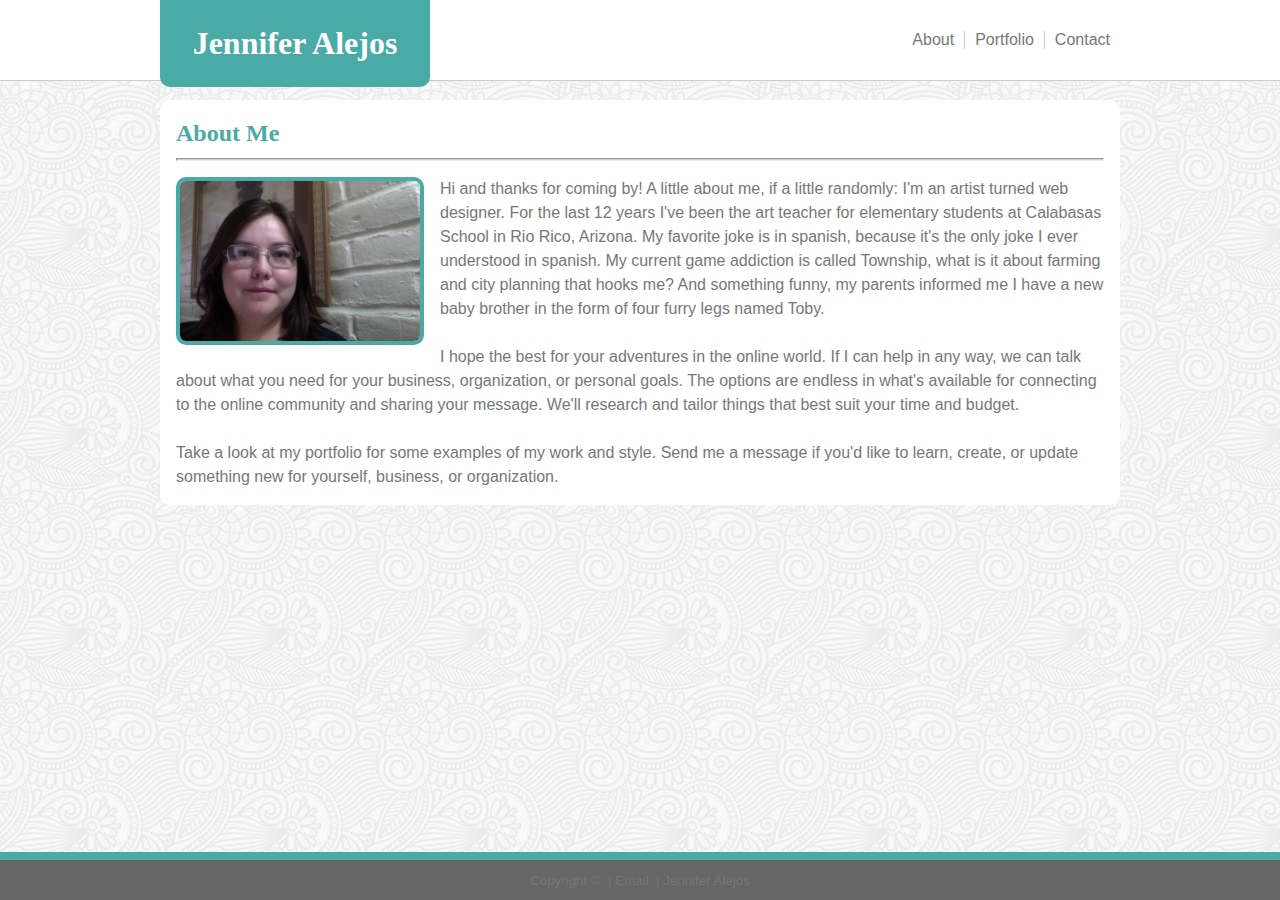
<file: index.html>
<!DOCTYPE html>
<html lang="en">

<head>
    <meta charset="utf-8" />
    <title>Jennifer Alejos - About</title>
    <meta name="viewport" content="width=device-width, initial-scale=1">
    <link rel="stylesheet" media="screen" type="text/css" href="assets/css/style.css" />
    <link rel="stylesheet" href="https://use.fontawesome.com/releases/v5.3.1/css/all.css" integrity="sha384-mzrmE5qonljUremFsqc01SB46JvROS7bZs3IO2EmfFsd15uHvIt+Y8vEf7N7fWAU" 
    crossorigin="anonymous">
</head>

<body>

    <div class="banner"></div>
    <header class="left-right-wrapper">
        <div class="name-logo">
            <h1>Jennifer Alejos</h1>
        </div>
        <div class="navbar">
            <nav>
                <ul>
                    <li><a href="index.html">About </a></li>
                    <li><a href="portfolio.html"> Portfolio </a></li>
                    <li><a href="contact.html"> Contact</a></li>
                </ul>
            </nav>
        </div>
    </header>

    
    <section class="content-titles-area">
        <h2 class="content-title">About Me</h2>
        <hr />
    </section>
    
    <div class="content-about">
        <img class="portrait" src="assets/images/Jennifer_image.jpg" alt="Jennifer Alejos" 
        />
        <p>Hi and thanks for coming by! A little about me, if a little randomly: I'm an artist 
        turned web designer. For the last 12 years I've been the art teacher for elementary 
        students at Calabasas School in Rio Rico, Arizona. My favorite joke is in spanish, 
        because it's the only joke I ever understood in spanish. My current game addiction 
        is called Township, what is it about farming and city planning that hooks me? And
        something funny, my parents informed me I have a new baby brother in the form of 
        four furry legs named Toby.
        <br />
        <br />
        I hope the best for your adventures in the online world. If I can help in any way,
        we can talk about what you need for your business, organization, or personal goals.
        The options are endless in what's available for connecting to the online community 
        and sharing your message. We'll research and tailor things that best suit your time
        and budget.
        <br />
        <br />
        Take a look at my portfolio for some examples of my work and style. Send me a message
        if you'd like to learn, create, or update something new for yourself, business, 
        or organization.
        </p>
    </div>
    
    <footer>
            <small>Copyright &copy;&nbsp; | <a href="mailto:alejosjen@gmail.com"><i class="fas fa-envelope"></i>  Email&nbsp; </a>| Jennifer Alejos </small>
    </footer>
    
</body>
</html>
</file>
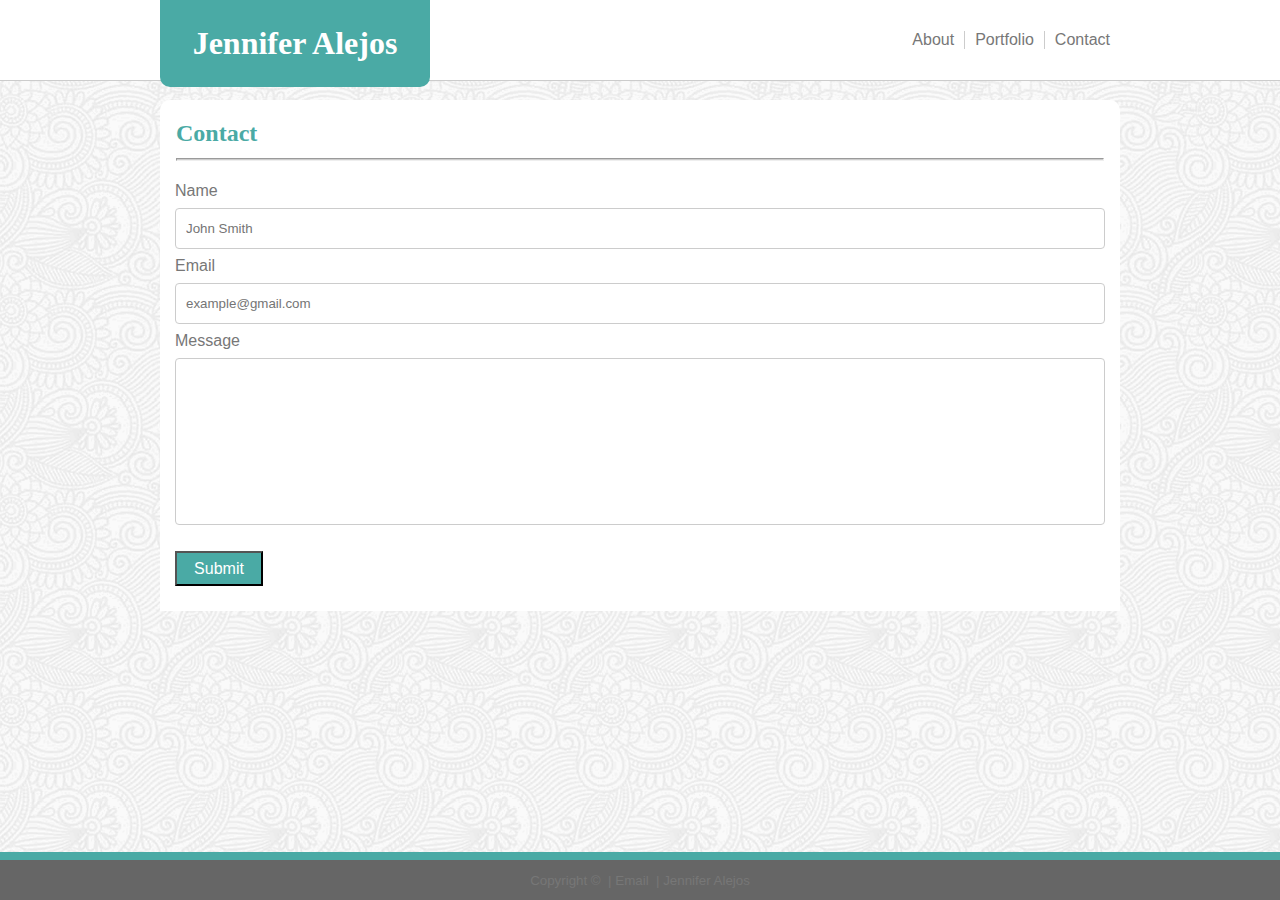
<file: contact.html>
<!DOCTYPE html>
<html lang="en">

<head>
    <meta charset="utf-8" />
    <title>Jennifer Alejos - Contact</title>
    <meta name="viewport" content="width=device-width, initial-scale=1" />
    <link rel="stylesheet" media="screen" href="assets/css/style.css" />
    <link rel="stylesheet" href="https://use.fontawesome.com/releases/v5.3.1/css/all.css" integrity="sha384-mzrmE5qonljUremFsqc01SB46JvROS7bZs3IO2EmfFsd15uHvIt+Y8vEf7N7fWAU" 
    crossorigin="anonymous">
</head>

<body>
    <div class="banner"></div>
   <header class="left-right-wrapper">
        <div class="name-logo">
            <h1>Jennifer Alejos</h1>
        </div>
        <div class="navbar">
            <nav>
                <ul>
                    <li><a href="index.html">About </a></li>
                    <li><a href="portfolio.html"> Portfolio </a></li>
                    <li><a href="contact.html"> Contact</a></li>
                </ul>
            </nav>
        </div>
    </header>

    <section class="content-titles-area">
            <h2 class="content-title">Contact</h2>
            <hr />
    </section>

    <div class="content-form">
        <form>
            <label for="fullname">Name</label>
               <input type="text" id="fullname" name="fullname" placeholder="John Smith" required
               />
            <label for="email">Email</label>
               <input type="text" id="email" name="email" placeholder="example@gmail.com" required
               />
            <label for="message">Message</label>
                <input type="text" id="message" name="message"
                 />          
            <br />
            <input type="submit" value="Submit"
            />
        </form>
    </div>

    <footer>
            <small>Copyright &copy;&nbsp; | <a href="mailto:alejosjen@gmail.com"><i class="fas fa-envelope"></i>  Email&nbsp; </a>| Jennifer Alejos </small>
    </footer>
</body>
</html>
</file>
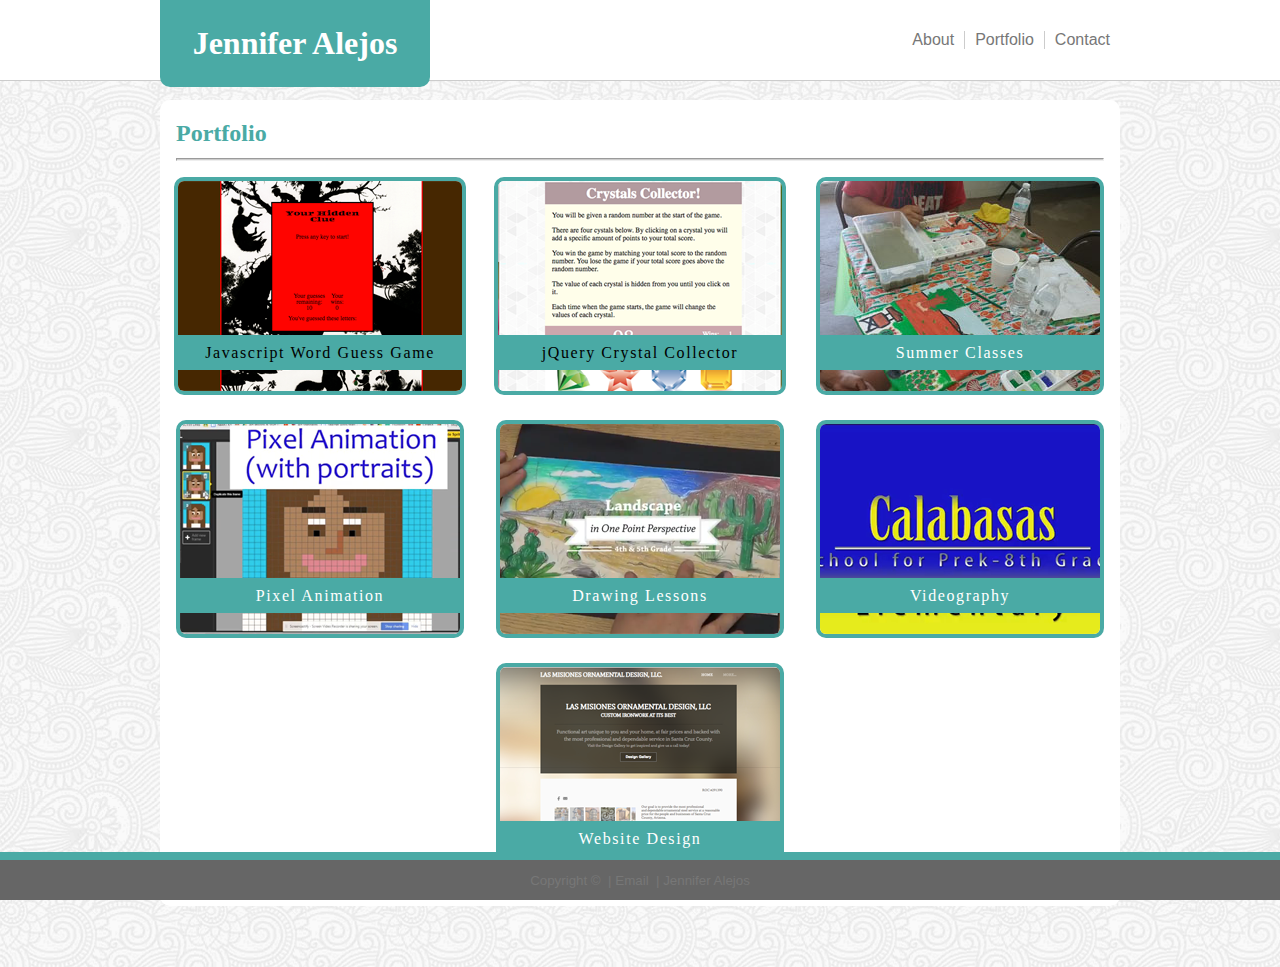
<file: portfolio.html>
<!DOCTYPE html>
<html lang="en">

<head>
    <meta charset="utf-8" />
    <title>Jennifer Alejos - Portfolio</title>
    <meta name="viewport" content="width=device-width, initial-scale=1" />
    <link rel="stylesheet" media="screen" href="assets/css/style.css" />
    <link rel="stylesheet" href="https://use.fontawesome.com/releases/v5.3.1/css/all.css" integrity="sha384-mzrmE5qonljUremFsqc01SB46JvROS7bZs3IO2EmfFsd15uHvIt+Y8vEf7N7fWAU" 
    crossorigin="anonymous">
</head>

<body>
    <div class="banner"></div>
    <header class="left-right-wrapper">
        <div class="name-logo">
            <h1>Jennifer Alejos</h1>
        </div>
        <div class="navbar">
            <nav>
                <ul>
                    <li><a href="index.html">About</a></li>
                    <li><a href="portfolio.html"> Portfolio </a></li>
                    <li><a href="contact.html"> Contact</a></li>
                </ul>
            </nav>
        </div>
    </header>

    <section class="content-titles-area">
        <h2 class="content-title">Portfolio</h2>
        <hr />
    </section>
    
    <div class="content-portfolio"> 
      <div class="portfolio-images">
           <img src="assets/images/portfolio_wordguessgame.png" 
                alt="Hidden Fairy Tales, hangman style game" 
            />
                <div class="color-text-overlay">
                    <a class="portfolio-links" href="https://alejosjen.github.io/Word-Guess-Game" target="_blank"> 
                        Javascript Word Guess Game
                   </a> 
                </div>
      </div>
      <div class="portfolio-images">
          <img src="assets/images/portfolio_crystalsgame.png"
               alt="jQuery based count and match game with crystals"
            />
                 <div class="color-text-overlay"> 
                        <a class="portfolio-links" href="https://alejosjen.github.io/unit-4-game/" target="_blank">
                        jQuery Crystal Collector
                      </a>
                 </div>
       </div>
       <div class="portfolio-images">
           <img src="assets/images/portfolio_summerclass.jpg"
                alt="summer classes, painting the landscape"
            /> 
                 <div class="color-text-overlay">Summer Classes
                 </div>
       </div>
       <div class="portfolio-images">
          <img src="assets/images/portfolio_animation.png"
               alt="digital animation, pixel animation of a girl"
            />
                 <div class="color-text-overlay">Pixel Animation
                 </div>
       </div>
       <div class="portfolio-images">
          <img src="assets/images/portfolio_1ptperspective.png"
               alt="drawing tutorials, one point perspective for a desert landscape"
           />
                 <div class="color-text-overlay">Drawing Lessons
                 </div></div>
       <div class="portfolio-images">
           <img src="assets/images/portfolio_elemvideo.png"
                alt="logo of school for a video project"
           />
                 <div class="color-text-overlay">Videography
                 </div>
       </div>
       <div class="portfolio-images">
           <img src="assets/images/portfolio_websites.png"
                alt="misiones design website example"
           />
                 <div class="color-text-overlay">Website Design
                 </div>
        </div>
    </div>

    <footer>
            <small>Copyright &copy;&nbsp; | <a href="mailto:alejosjen@gmail.com"><i class="fas fa-envelope"></i>  Email&nbsp; </a>| Jennifer Alejos </small>
    </footer>
    
</body>
</html>
</file>
<file: assets/css/style.css>
html {
    color: #777;
    background-image: url("../images/full-bloom.png");
    font-family: 'Arial', 'Helvetica Neue', Helvetica, sans-serif;
}

body {
    display: flex;
    flex-direction: column;
    align-items: center;
    margin: 0;
    width: 100%;
    overflow: auto;
    padding-bottom: 61px;
}

.banner {
    background: #fff;
    border-bottom: 1px solid #ccc;
    display: flex;
    height: 80px;
    position: absolute;
    left: 0;
    top: 0;
    right: 0;
}

h1, h2, .color-text-overlay {
    color: #fff;
    font-family: 'Georgia', Times, 'Times New Roman', serif;
}

.content-title {
    color: #4aaaa5;
    margin: 20px 0 11px 16px;
}

p {
    padding: 0 1em 1em 1em;
    line-height: 1.5em;
    margin: 0;
}

hr {
    height: 1px;
    margin: 0 16px 16px 16px;
    background-color: #ccc;
}

/* Header and Nav Wrapper */
.left-right-wrapper {
    display: flex;
    flex-direction: row;
    max-width: 960px;
}

header {
    background-color: #fff;
    border-color: #ccc;
    height: 60px;
    margin-bottom: 30px;
    margin-top: 0;
    width: 960px;
}

.navbar {
    align-items: center;
    display: flex;
    flex-grow: 1;
    height: 80px;
    justify-content: flex-end;
    position: relative;
}

.navbar ul li {
    border-right: 1px solid #ccc;
}

.navbar ul li:last-child {
    border-right: none;
}

ul {
    background-color: #fff;
    display: flex;
    list-style-type: none;
    margin: 0;
    padding: 0;
}

li a {
    text-align: center;
    margin: 0 10px;
    color: #777;
    text-decoration: none;
}
li a:hover {
    color: #777;
    text-shadow: 0 1px 0 #ccc;
}

a {
    color: #777;
    text-decoration: none;
}

a:hover {
    color: #fff;
}

a.portfolio-links {
    color: #000;
}

.name-logo {
    background-color:  #4aaaa5;
    border-bottom-left-radius: 10px;
    border-bottom-right-radius: 10px;
    display: flex;
    position: relative;
    justify-content: center;
    align-items: center;
    height: 87px;
    width: 270px;
}

.portrait {
    float: left;
    margin: 0 16px 10px 16px; 
    width: 240px;
    height: 160px;
}

.content-titles-area, .content-about, .content-portfolio, .content-form {
    background-color: #ffffff;
    border-color: #dddddd;
    width: 960px;
}

.content-titles-area {
    border-top-left-radius: 10px;
    border-top-right-radius: 10px;
    margin-top: 10px;
}
.content-about, .content-portfolio, .content-contact {
    border-bottom-left-radius: 10px;
    border-bottom-right-radius: 10px;
}
.content-portfolio, .content-form {
    display: flex;
    flex-wrap: wrap;
}

.portfolio-images {
    position: relative;
    width: 100%;
    flex: 1;
    display: flex;
    justify-content: center;
    align-items: center;
    margin-bottom: 15px;
}

.portfolio-image:last-child {
    align-self: flex-start;
}

img {
    border-radius: 10px;
    border: 4px solid #4aaaa5;
    margin-bottom: 10px;
}

.color-text-overlay {
    display: flex;
    position: absolute;
    bottom: 35px;
    background-color: #4aaaa5;
    width: 284px;
    height: 35px;
    align-items: center;
    justify-content: center;
    letter-spacing: .1em;
}

.color-text-overlay:hover {
    background-color: #4ac199;
}

form {
    display: flex;
    flex-direction: column;
    flex: 1;
    margin: 0 10px 20px;
    padding: 5px;
}

input[type=text] { 
    border: 1px solid #ccc;
    border-radius: 4px;
    display: inline-block;
    margin: 8px 0;
    padding: 12px 10px;
}

input[type=submit] {
    background-color:  #4aaaa5;
    color: #fff;
    font-size: 1em;
    height: 35px;
    width: 88px;
}

input[type=submit]:hover {
    background-color: #4ac199;
}

input[type=submit]:active {
    background-color: rgba(74, 193, 153, .5);
}

input[id=message] {
    padding: 75px 0;
}
.fa-envelope:before {
    margin: 0 3px;
}
footer {
    background-color: #666;
    border-top: 8px solid #4aaaa5;
    display: flex;
    justify-content: center;
    align-items: center;
    height: 40px;
    position: fixed;
    bottom: 0;
    left: 0;
    right: 0;
}
</file>
